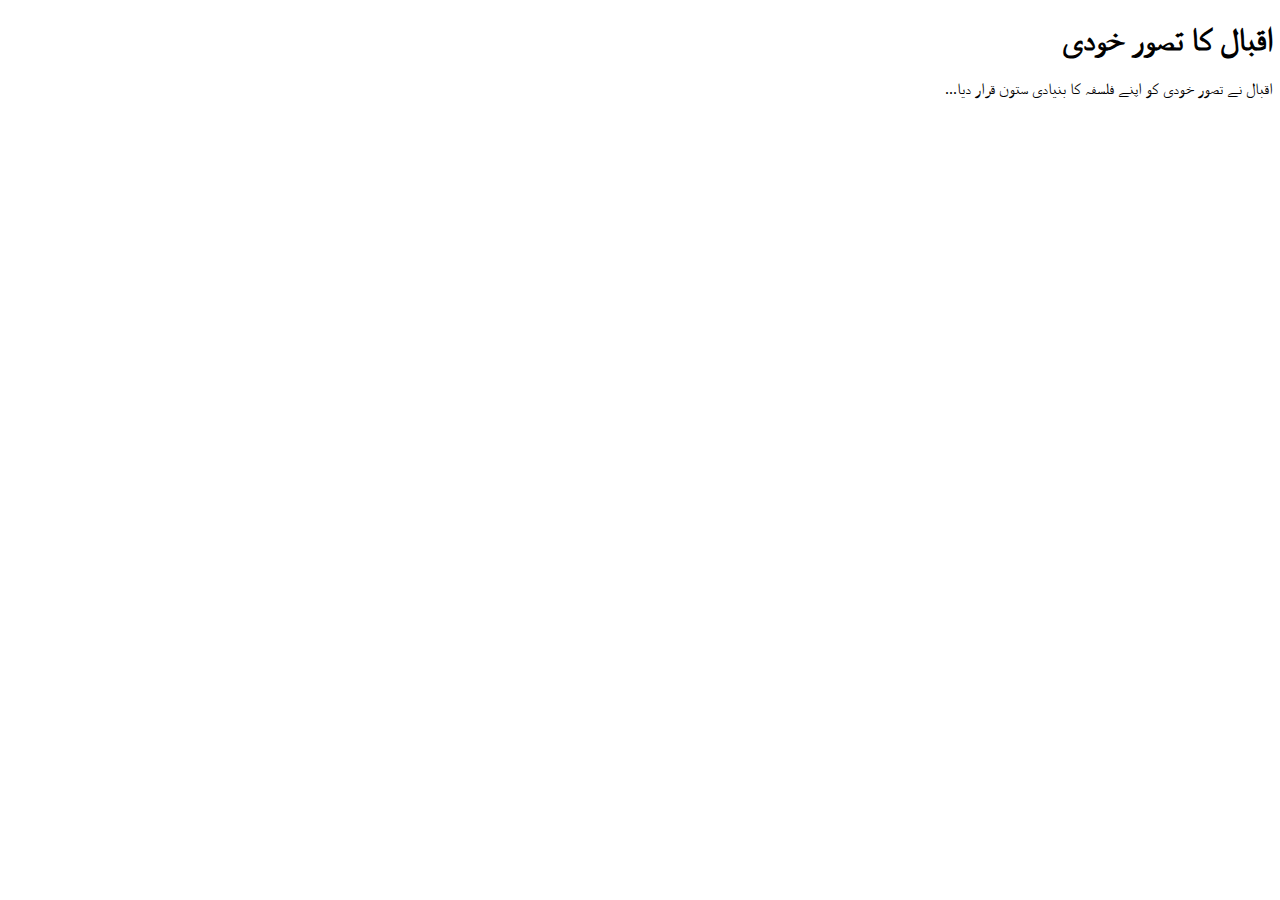
<file: article1.html>
<!DOCTYPE html>
<html lang="ur" dir="rtl">
<head><meta charset="UTF-8"><title>اقبال کا تصور خودی</title><link rel="stylesheet" href="style.css"></head>
<body><header><h1>اقبال کا تصور خودی</h1></header><main><p>اقبال نے تصور خودی کو اپنے فلسفہ کا بنیادی ستون قرار دیا...</p></main></body>
</html>
</file>
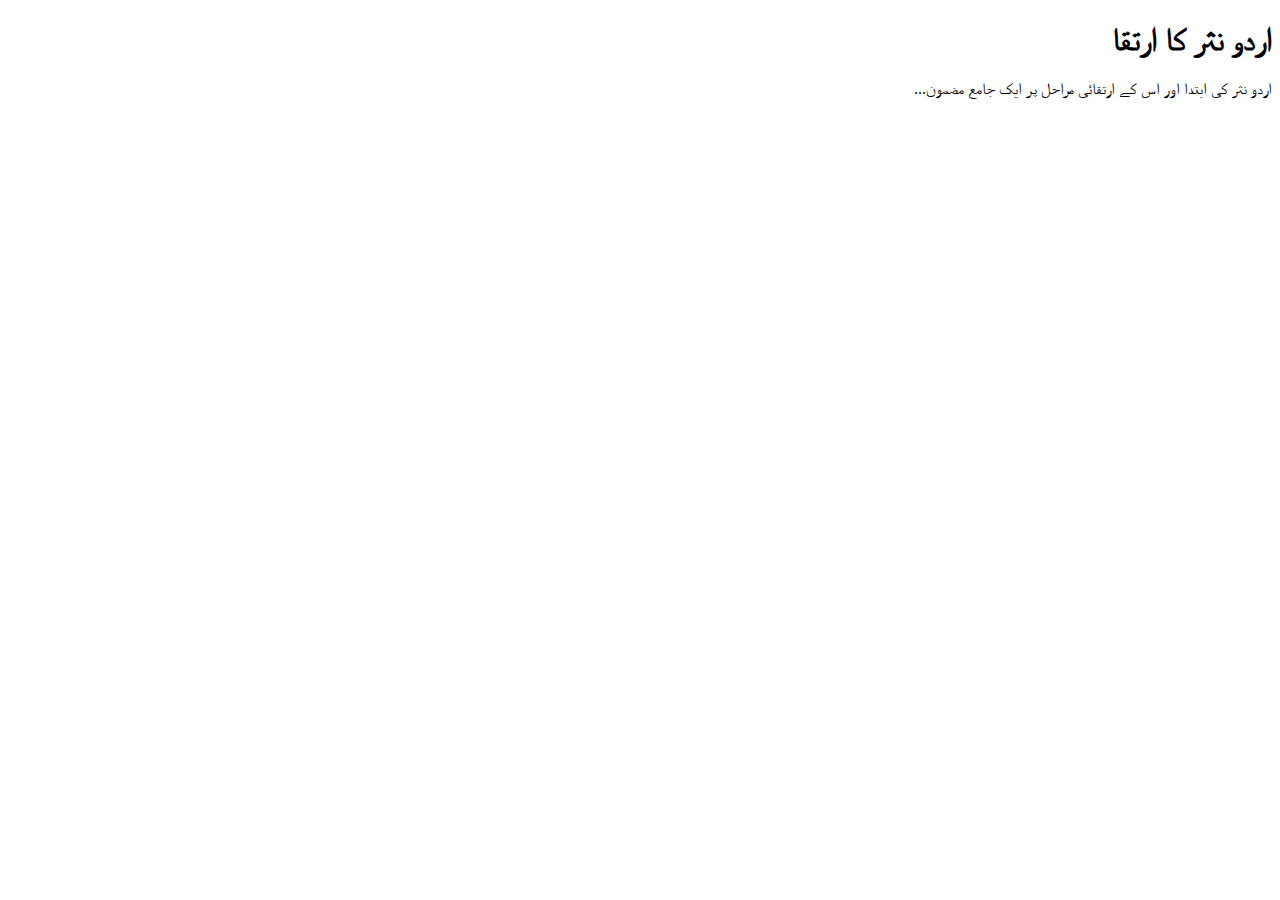
<file: article2.html>
<!DOCTYPE html>
<html lang="ur" dir="rtl">
<head><meta charset="UTF-8"><title>اردو نثر کا ارتقا</title><link rel="stylesheet" href="style.css"></head>
<body><header><h1>اردو نثر کا ارتقا</h1></header><main><p>اردو نثر کی ابتدا اور اس کے ارتقائی مراحل پر ایک جامع مضمون...</p></main></body>
</html>
</file>
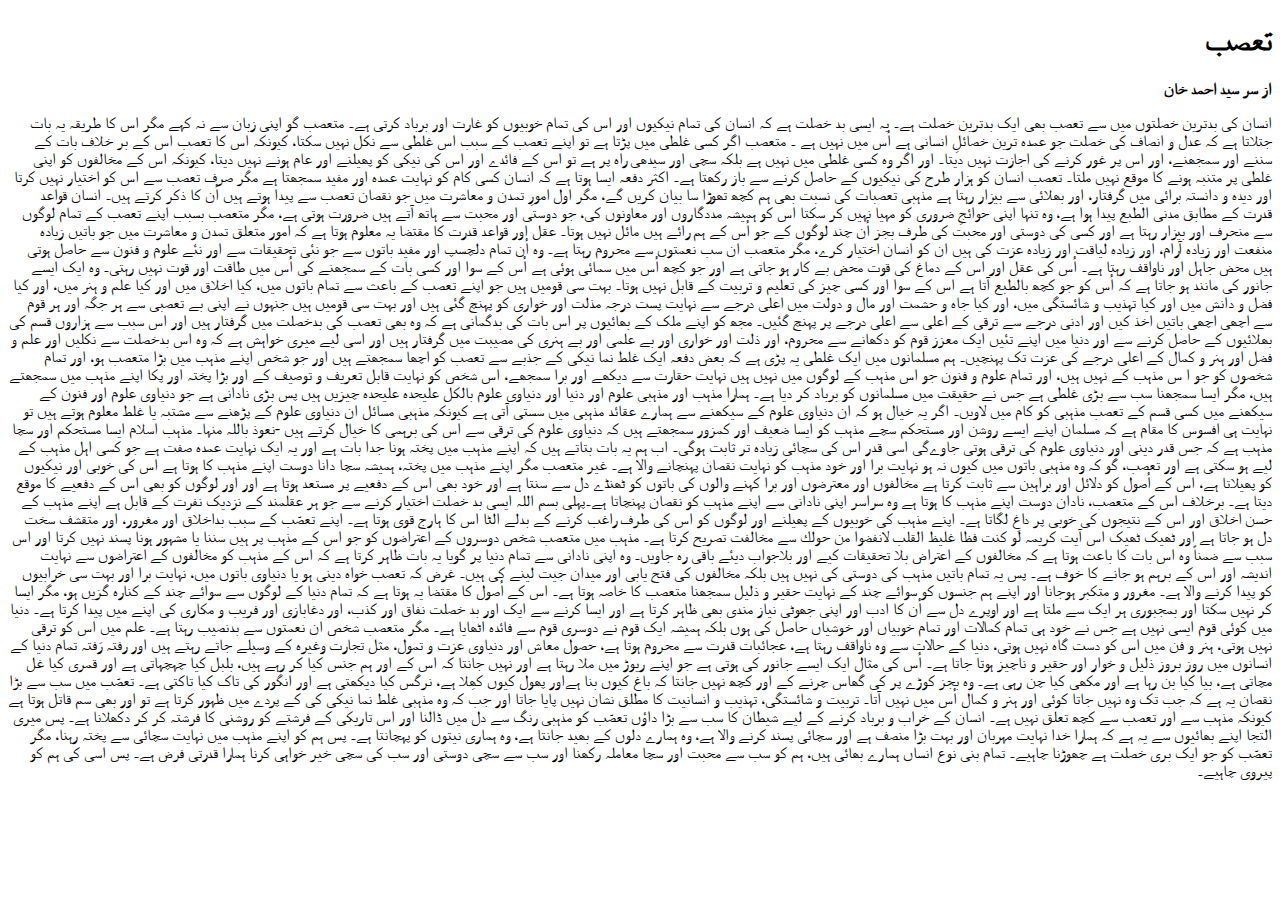
<file: article3.html>
<!DOCTYPE html>
<html lang="ur" dir="rtl">
<head>
  <meta charset="UTF-8">
  <title>تعصب - سر سید احمد خان</title>
  <link rel="stylesheet" href="style.css">
</head>
<body>
  <header><h1>تعصب</h1><p><strong>از سر سید احمد خان</strong></p></header>
  <main>
    <p>انسان کی بدترین خصلتوں میں سے تعصب بھی ایک بدترین خصلت ہے۔
 یہ ایسی بد خصلت ہے کہ انسان کی تمام نیکیوں اور اس کی تمام خوبیوں کو غارت اور برباد کرتی ہے۔
متعصب گو اپنی زبان سے نہ کہے مگر اس کا طریقہ یہ بات جتلاتا ہے کہ عدل و انصاف کی خصلت جو عمدہ ترین خصائلِ انسانی ہے اُس میں نہیں ہے ۔ متعصب اگر کسی غلطی میں پڑتا ہے تو اپنے تعصب کے سبب اس غلطی سے نکل نہیں سکتا، کیونکہ اس کا تعصب اس کے بر خلاف بات کے سننے اور سمجھنے، اور اس پر غور کرنے کی اجازت نہیں دیتا۔ 
اور اگر وہ کسی غلطی میں نہیں ہے بلکہ سچی اور سیدھی راہ پر ہے تو اس کے فائدے اور اس کی نیکی کو پھیلنے اور عام ہونے نہیں دیتا، کیونکہ اس کے مخالفوں کو اپنی غلطی پر متنبہ ہونے کا موقع نہیں ملتا۔ 
تعصب انسان کو ہزار طرح کی نیکیوں کے حاصل کرنے سے باز رکھتا ہے۔ اکثر دفعہ ایسا ہوتا ہے کہ انسان کسی کام کو نہایت عمدہ اور مفید سمجھتا ہے مگر صرف تعصب سے اس کو اختیار نہیں کرتا اور دیدہ و دانستہ برائی میں گرفتار، اور بھلائی سے بیزار رہتا ہے 
مذہبی تعصبات کی نسبت بھی ہم کچھ تھوڑا سا بیان کریں گے، مگر اول امورِ تمدن و معاشرت میں جو نقصان تعصب سے پیدا ہوتے ہیں اُن کا ذکر کرتے ہیں۔
انسان قواعد قدرت کے مطابق مدنی الطبع پیدا ہوا ہے، وہ تنہا اپنی حوائجِ ضروری کو مہیا نہیں کر سکتا اس کو ہمیشہ مددگاروں اور معاونوں کی، جو دوستی اور محبت سے ہاتھ آتے ہیں ضرورت ہوتی ہے، مگر متعصب بسبب اپنے تعصب کے تمام لوگوں سے منحرف اور بیزار رہتا ہے اور کسی کی دوستی اور محبت کی طرف بجز اُن چند لوگوں کے جو اُس کے ہم رائے ہیں مائل نہیں ہوتا۔
 عقل اور قواعد قدرت کا مقتضا یہ معلوم ہوتا ہے کہ امور متعلق تمدن و معاشرت میں جو باتیں زیادہ منفعت اور زیادہ آرام، اور زیادہ لیاقت اور زیادہ عزت کی ہیں ان کو انسان اختیار کرے، مگر متعصب ان سب نعمتوں سے محروم رہتا ہے۔
  وہ اُن تمام دلچسپ اور مفید باتوں سے جو نئی تحقیقات سے اور نئے علوم و فنون سے حاصل ہوتی ہیں محض جاہل اور ناواقف رہتا ہے۔ اُس کی عقل اور اس کے دماغ کی قوت محض بے کار ہو جاتی ہے اور جو کچھ اُس میں سمائی ہوئی ہے اُس کے سوا اور کسی بات کے سمجھنے کی اُس میں طاقت اور قوت نہیں رہتی۔ وہ ایک ایسے جانور کی مانند ہو جاتا ہے کہ اُس کو جو کچھ بالطبع آتا ہے اس کے سوا اور کسی چیز کی تعلیم و تربیت کے قابل نہیں ہوتا۔
بہت سی قومیں ہیں جو اپنے تعصب کے باعث سے تمام باتوں میں، کیا اخلاق میں اور کیا علم و ہنر میں، اور کیا فضل و دانش میں اور کیا تہذیب و شائستگی میں، اور کیا جاہ و حشمت اور مال و دولت میں اعلی درجے سے نہایت پست درجہ مذلت اور خواری کو پہنچ گئی ہیں اور بہت سی قومیں ہیں جنہوں نے اپنی بے تعصبی سے ہر جگہ اور ہر قوم سے اچھی اچھی باتیں اخذ کیں اور ادنی درجے سے ترقی کے اعلی سے اعلی درجے پر پہنچ گئیں۔
مجھ کو اپنے ملک کے بھائیوں پر اس بات کی بدگمانی ہے کہ وہ بھی تعصب کی بدخصلت میں گرفتار ہیں اور اس سبب سے ہزاروں قسم کی بھلائیوں کے حاصل کرنے سے اور دنیا میں اپنے تئیں ایک معزز قوم کو دکھانے سے محروم، اور ذلت اور خواری اور بے علمی اور بے ہنری کی مصیبت میں گرفتار ہیں اور اسی لیے میری خواہش ہے کہ وہ اس بدخصلت سے نکلیں اور علم و فضل اور ہنر و کمال کے اعلی درجے کی عزت تک پہنچیں۔
 ہم مسلمانوں میں ایک غلطی یہ پڑی ہے کہ بعض دفعہ ایک غلط نما نیکی کے جذبے سے تعصب کو اچھا سمجھتے ہیں اور جو شخص اپنے مذہب میں بڑا متعصب ہو، اور تمام شخصوں کو جو ا س مذہب کے نہیں ہیں، اور تمام علوم و فنون جو اس مذہب کے لوگوں میں نہیں ہیں نہایت حقارت سے دیکھے اور برا سمجھے، اس شخص کو نہایت قابل تعریف و توصیف کے اور بڑا پختہ اور پکا اپنے مذہب میں سمجھتے ہیں، مگر ایسا سمجھنا سب سے بڑی غلطی ہے جس نے حقیقت میں مسلمانوں کو برباد کر دیا ہے۔
 ہمارا مذہب اور مذہبی علوم اور دنیا اور دنیاوی علوم بالکل علیحدہ علیحدہ چیزیں ہیں پس بڑی نادانی ہے جو دنیاوی علوم اور فنون کے سیکھنے میں کسی قسم کے تعصب مذہبی کو کام میں لاویں۔
 اگر یہ خیال ہو کہ ان دنیاوی علوم کے سیکھنے سے ہمارے عقائد مذہبی میں سستی آتی ہے کیونکہ مذہبی مسائل ان دنیاوی علوم کے پڑھنے سے مشتبہ یا غلط معلوم ہوتے ہیں تو نہایت ہی افسوس کا مقام ہے کہ مسلمان اپنے ایسے روشن اور مستحکم سچے مذہب کو ایسا ضعیف اور کمزور سمجھتے ہیں کہ دنیاوی علوم کی ترقی سے اس کی برہمی کا خیال کرتے ہیں -نعوذ باللہ منہا۔
 مذہب اسلام ایسا مستحکم اور سچا مذہب ہے کہ جس قدر دینی اور دنیاوی علوم کی ترقی ہوتی جاوےگی اسی قدر اس کی سچائی زیادہ تر ثابت ہوگی۔
 اب ہم یہ بات بتاتے ہیں کہ اپنے مذہب میں پختہ ہونا جدا بات ہے اور یہ ایک نہایت عمدہ صفت ہے جو کسی اہل مذہب کے لیے ہو سکتی ہے اور تعصب، گو کہ وہ مذہبی باتوں میں کیوں نہ ہو نہایت برا اور خود مذہب کو نہایت نقصان پہنچانے والا ہے۔
غیر متعصب مگر اپنے مذہب میں پختہ، ہمیشہ سچا دانا دوست اپنے مذہب کا ہوتا ہے اس کی خوبی اور نیکیوں کو پھیلاتا ہے، اس کے اُصول کو دلائل اور براہین سے ثابت کرتا ہے مخالفوں اور معترضوں اور برا کہنے والوں کی باتوں کو ٹھنڈے دل سے سنتا ہے اور خود بھی اس کے دفعیے پر مستعد ہوتا ہے اور اور لوگوں کو بھی اس کے دفعیے کا موقع دیتا ہے۔ 
برخلاف اس کے متعصب، نادان دوست اپنے مذہب کا ہوتا ہے وہ سراسر اپنی نادانی سے اپنے مذہب کو نقصان پہنچاتا ہے۔پہلی بسم اللہ ایسی بد خصلت اختیار کرنے سے جو ہر عقلمند کے نزدیک نفرت کے قابل ہے اپنے مذہب کے حسن اخلاق اور اس کے نتیجوں کی خوبی پر داغ لگاتا ہے۔ اپنے مذہب کی خوبیوں کے پھیلنے اور لوگوں کو اس کی طرف راغب کرنے کے بدلے الٹا اس کا ہارج قوی ہوتا ہے۔ اپنے تعصّب کے سبب  بداخلاق اور مغرور، اور متقشف سخت دل ہو جاتا ہے اور ٹھیک ٹھیک اس آیت کریمہ لَو كنت فظا غليظ القلب لانفضوا من حولك سے مخالفت تصریح کرتا ہے۔
 مذہب میں متعصب شخص دوسروں کے اعتراضوں کو جو اس کے مذہب پر ہیں سننا یا مشہور ہونا پسند نہیں کرتا اور اس سبب سے ضمناً وہ اس بات کا باعث ہوتا ہے کہ مخالفوں کے اعتراض بلا تحقیقات کیے اور بلاجواب دیئے باقی رہ جاویں۔ وہ اپنی نادانی سے تمام دنیا پر گویا یہ بات ظاہر کرتا ہے کہ اس کے مذہب کو مخالفوں کے اعتراضوں سے نہایت اندیشہ اور اس کے برہم ہو جانے کا خوف ہے۔ پس یہ تمام باتیں مذہب کی دوستی کی نہیں ہیں بلکہ مخالفوں کی فتح یابی اور میدان جیت لینے کی ہیں۔
غرض کہ تعصب خواہ دینی ہو یا دنیاوی باتوں میں، نہایت برا اور بہت سی خرابیوں کو پیدا کرنے والا ہے۔ مغرور و متکبر ہوجانا اور اپنے ہم جنسوں کو سوائے چند کے نہایت حقیر و ذلیل سمجھنا متعصب کا خاصہ ہوتا ہے۔
 اس کے اُصول کا مقتضا یہ ہوتا ہے کہ تمام دنیا کے لوگوں سے سوائے چند کے کنارہ گزیں ہو، مگر ایسا کر نہیں سکتا اور بمجبوری ہر ایک سے ملتا ہے اور اوپرے دل سے اُن کا ادب اور اپنی جھوٹی نیاز مندی بھی ظاہر کرتا ہے اور ایسا کرنے سے ایک اور بد خصلت نفاق اور کذب، اور دغابازی اور فریب و مکاری کی اپنے میں پیدا کرتا ہے۔ 
دنیا میں کوئی قوم ایسی نہیں ہے جس نے خود ہی تمام کمالات اور تمام خوبیاں اور خوشیاں حاصل کی ہوں بلکہ ہمیشہ ایک قوم نے دوسری قوم سے فائدہ اٹھایا ہے۔ مگر متعصب شخص ان نعمتوں سے بدنصیب رہتا ہے۔
 علم میں اس کو ترقی نہیں ہوتی، ہنر و فن میں اس کو دست گاہ نہیں ہوتی، دنیا کے حالات سے وہ ناواقف رہتا ہے، عجائبات قدرت سے محروم ہوتا ہے، حصول معاش اور دنیاوی عزت و تمول، مثل تجارت وغیرہ کے وسیلے جاتے رہتے ہیں اور رفتہ رَفتہ تمام دنیا کے انسانوں میں روز بروز ذلیل و خوار اور حقیر و ناچیز ہوتا جاتا ہے۔
اُس کی مثال ایک ایسے جانور کی ہوتی ہے جو اپنے ریوڑ میں ملا رہتا ہے اور نہیں جانتا کہ اس کے اور ہم جنس کیا کر رہے ہیں، بلبل کیا چہچہاتی ہے اور قمری کیا غل مچاتی ہے، بیا کیا بن رہا ہے اور مکھی کیا چن رہی ہے۔
 وہ بجز کوڑے پر کی گھاس چرنے کے اور کچھ نہیں جانتا کہ باغ کیوں بنا ہےاور پھول کیوں کھِلا ہے، نرگس کیا دیکھتی ہے اور انگور کی تاک کیا تاکتی ہے۔
 تعصّب میں سب سے بڑا نقصان یہ ہے کہ جب تک وہ نہیں جاتا کوئی اور ہنر و کمال اُس میں نہیں آتا۔ تربیت و شائستگی، تہذیب و انسانیت کا مطلق نشان نہیں پایا جاتا اور جب کہ وہ مذہبی غلط نما نیکی کی کے پردے میں ظہور کرتا ہے تو اور بھی سم قاتل ہوتا ہے کیونکہ مذہب سے اور تعصب سے کچھ تعلق نہیں ہے۔ انسان کے خراب و برباد کرنے کے لیے شیطان کا سب سے بڑا داؤں تعصّب کو مذہبی رنگ سے دل میں ڈالنا اور اس تاریکی کے فرشتے کو روشنی کا فرشتہ کر کر دکھلانا ہے۔
 پس میری التجا اپنے بھائیوں سے یہ ہے کہ ہمارا خدا نہایت مہربان اور بہت بڑا منصف ہے اور سچائی پسند کرنے والا ہے، وہ ہمارے دلوں کے بھید جانتا ہے، وہ ہماری نیتوں کو پہچانتا ہے۔ پس ہم کو اپنے مذہب میں نہایت سچائی سے پختہ رہنا، مگر تعصّب کو جو ایک بری خصلت ہے چھوڑنا چاہیے۔ تمام بنی نوع انساں ہمارے بھائی ہیں، ہم کو سب سے محبت اور سچا معاملہ رکھنا اور سب سے سچی دوستی اور سب کی سچی خیر خواہی کرنا ہمارا قدرتی فرض ہے۔ پس اسی کی ہم کو پیروی چاہیے۔</p>
   
  </main>
</body>
</html>
</file>
<file: style.css>
.category-nav {
  direction: rtl; /* aligns from right */
  margin-top: 10px;
  padding: 0 20px;
}

.category-list {
  display: flex;
  justify-content: flex-start;
  gap: 15px;
  list-style: none;
  padding: 0;
  margin: 0;
  font-family: 'Noto Nastaliq Urdu', serif;
  font-size: 18px;
}

.category-list li a {
  text-decoration: none;
  color: #444;
  transition: color 0.3s;
}

.category-list li a:hover {
  color: #a52a2a;
}
</file>
